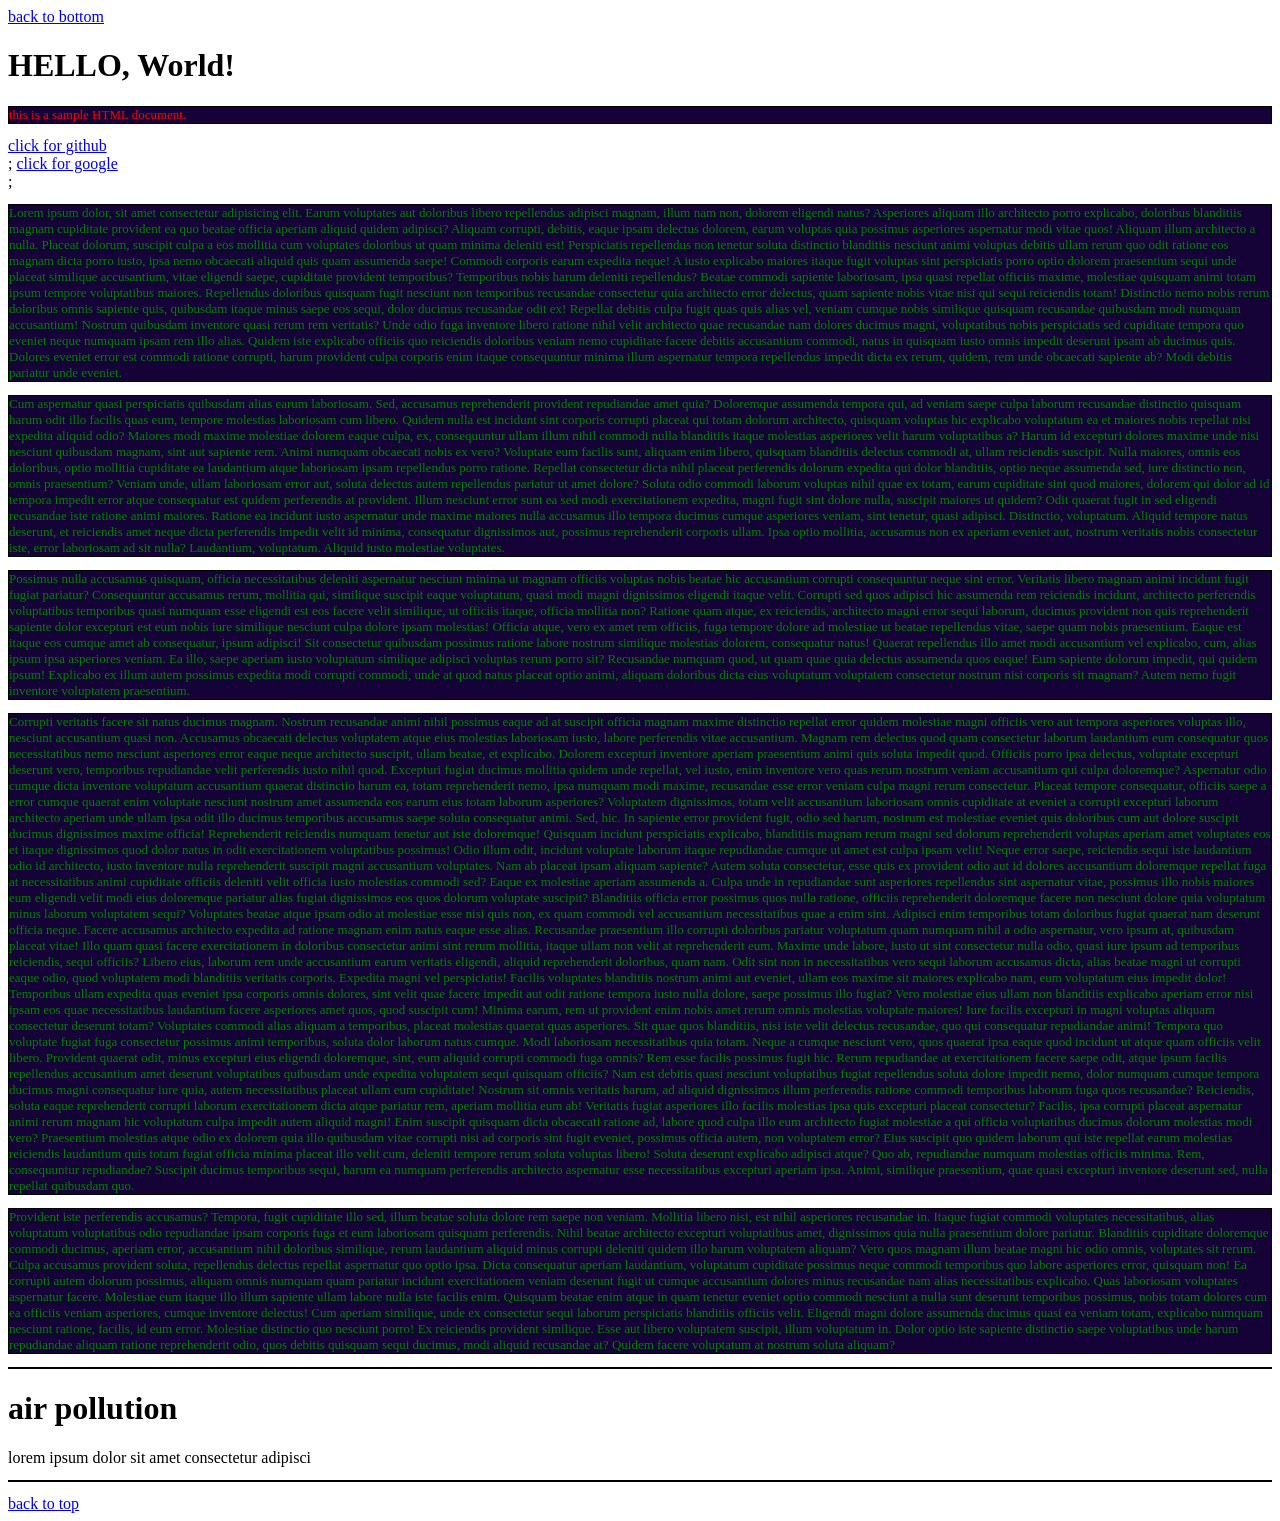
<file: index.html>
<html><!DOCTYPE html>
<html lang="en">
<head>
    <meta charset="UTF-8">
    <meta name="viewport" content="width=device-width, initial-scale=1.0">
    <title>Document</title>
    <link rel="stylesheet" href="style.css">
<style>
    P{
        border:1px solid black;
        color: green;
        background-color: rgb(21, 2, 54);
        font-size: small;
        font-family: 'Times New Roman', Times, serif;
    }
    
</style>
</head>
<body>
<a href="#bottom">back to bottom</a><br/>
<!--block elements -->
<h1 id ="top">HELLO, World!</h1>
<p style="color: rgb(255, 0, 0);">this is a sample HTML document.</p>
<!-- inline text-->
 <!--external link:-->
 <a href="https://github.com">click for github</a><br />;
 <a href=" www.google.com.">click for google</a><br/>;
 <!--internal link:-->
 <p id="box1">
        Lorem ipsum dolor, sit amet consectetur adipisicing elit. Earum voluptates aut doloribus libero repellendus adipisci magnam, illum nam non, dolorem eligendi natus? Asperiores aliquam illo architecto porro explicabo, doloribus blanditiis magnam cupiditate provident ea quo beatae officia aperiam aliquid quidem adipisci? Aliquam corrupti, debitis, eaque ipsam delectus dolorem, earum voluptas quia possimus asperiores aspernatur modi vitae quos! Aliquam illum architecto a nulla. Placeat dolorum, suscipit culpa a eos mollitia cum voluptates doloribus ut quam minima deleniti est! Perspiciatis repellendus non tenetur soluta distinctio blanditiis nesciunt animi voluptas debitis ullam rerum quo odit ratione eos magnam dicta porro iusto, ipsa nemo obcaecati aliquid quis quam assumenda saepe! Commodi corporis earum expedita neque! A iusto explicabo maiores itaque fugit voluptas sint perspiciatis porro optio dolorem praesentium sequi unde placeat similique accusantium, vitae eligendi saepe, cupiditate provident temporibus? Temporibus nobis harum deleniti repellendus? Beatae commodi sapiente laboriosam, ipsa quasi repellat officiis maxime, molestiae quisquam animi totam ipsum tempore voluptatibus maiores. Repellendus doloribus quisquam fugit nesciunt non temporibus recusandae consectetur quia architecto error delectus, quam sapiente nobis vitae nisi qui sequi reiciendis totam! Distinctio nemo nobis rerum doloribus omnis sapiente quis, quibusdam itaque minus saepe eos sequi, dolor ducimus recusandae odit ex! Repellat debitis culpa fugit quas quis alias vel, veniam cumque nobis similique quisquam recusandae quibusdam modi numquam accusantium! Nostrum quibusdam inventore quasi rerum rem veritatis? Unde odio fuga inventore libero ratione nihil velit architecto quae recusandae nam dolores ducimus magni, voluptatibus nobis perspiciatis sed cupiditate tempora quo eveniet neque numquam ipsam rem illo alias. Quidem iste explicabo officiis quo reiciendis doloribus veniam nemo cupiditate facere debitis accusantium commodi, natus in quisquam iusto omnis impedit deserunt ipsam ab ducimus quis. Dolores eveniet error est commodi ratione corrupti, harum provident culpa corporis enim itaque consequuntur minima illum aspernatur tempora repellendus impedit dicta ex rerum, quidem, rem unde obcaecati sapiente ab? Modi debitis pariatur unde eveniet.</p>
    <p id="box2">
     Cum aspernatur quasi perspiciatis quibusdam alias earum laboriosam. Sed, accusamus reprehenderit provident repudiandae amet quia? Doloremque assumenda tempora qui, ad veniam saepe culpa laborum recusandae distinctio quisquam harum odit illo facilis quas eum, tempore molestias laboriosam cum libero. Quidem nulla est incidunt sint corporis corrupti placeat qui totam dolorum architecto, quisquam voluptas hic explicabo voluptatum ea et maiores nobis repellat nisi expedita aliquid odio? Maiores modi maxime molestiae dolorem eaque culpa, ex, consequuntur ullam illum nihil commodi nulla blanditiis itaque molestias asperiores velit harum voluptatibus a? Harum id excepturi dolores maxime unde nisi nesciunt quibusdam magnam, sint aut sapiente rem. Animi numquam obcaecati nobis ex vero? Voluptate eum facilis sunt, aliquam enim libero, quisquam blanditiis delectus commodi at, ullam reiciendis suscipit. Nulla maiores, omnis eos doloribus, optio mollitia cupiditate ea laudantium atque laboriosam ipsam repellendus porro ratione. Repellat consectetur dicta nihil placeat perferendis dolorum expedita qui dolor blanditiis, optio neque assumenda sed, iure distinctio non, omnis praesentium? Veniam unde, ullam laboriosam error aut, soluta delectus autem repellendus pariatur ut amet dolore? Soluta odio commodi laborum voluptas nihil quae ex totam, earum cupiditate sint quod maiores, dolorem qui dolor ad id tempora impedit error atque consequatur est quidem perferendis at provident. Illum nesciunt error sunt ea sed modi exercitationem expedita, magni fugit sint dolore nulla, suscipit maiores ut quidem? Odit quaerat fugit in sed eligendi recusandae iste ratione animi maiores. Ratione ea incidunt iusto aspernatur unde maxime maiores nulla accusamus illo tempora ducimus cumque asperiores veniam, sint tenetur, quasi adipisci. Distinctio, voluptatum. Aliquid tempore natus deserunt, et reiciendis amet neque dicta perferendis impedit velit id minima, consequatur dignissimos aut, possimus reprehenderit corporis ullam. Ipsa optio mollitia, accusamus non ex aperiam eveniet aut, nostrum veritatis nobis consectetur iste, error laboriosam ad sit nulla? Laudantium, voluptatum. Aliquid iusto molestiae voluptates. </p>
     <p id="box3">
Possimus nulla accusamus quisquam, officia necessitatibus deleniti aspernatur nesciunt minima ut magnam officiis voluptas nobis beatae hic accusantium corrupti consequuntur neque sint error. Veritatis libero magnam animi incidunt fugit fugiat pariatur? Consequuntur accusamus rerum, mollitia qui, similique suscipit eaque voluptatum, quasi modi magni dignissimos eligendi itaque velit. Corrupti sed quos adipisci hic assumenda rem reiciendis incidunt, architecto perferendis voluptatibus temporibus quasi numquam esse eligendi est eos facere velit similique, ut officiis itaque, officia mollitia non? Ratione quam atque, ex reiciendis, architecto magni error sequi laborum, ducimus provident non quis reprehenderit sapiente dolor excepturi est eum nobis iure similique nesciunt culpa dolore ipsam molestias! Officia atque, vero ex amet rem officiis, fuga tempore dolore ad molestiae ut beatae repellendus vitae, saepe quam nobis praesentium. Eaque est itaque eos cumque amet ab consequatur, ipsum adipisci! Sit consectetur quibusdam possimus ratione labore nostrum similique molestias dolorem, consequatur natus! Quaerat repellendus illo amet modi accusantium vel explicabo, cum, alias ipsum ipsa asperiores veniam. Ea illo, saepe aperiam iusto voluptatum similique adipisci voluptas rerum porro sit? Recusandae numquam quod, ut quam quae quia delectus assumenda quos eaque! Eum sapiente dolorum impedit, qui quidem ipsum! Explicabo ex illum autem possimus expedita modi corrupti commodi, unde at quod natus placeat optio animi, aliquam doloribus dicta eius voluptatum voluptatem consectetur nostrum nisi corporis sit magnam? Autem nemo fugit inventore voluptatem praesentium.</p>
<p id="box 4"> Corrupti veritatis facere sit natus ducimus magnam. Nostrum recusandae animi nihil possimus eaque ad at suscipit officia magnam maxime distinctio repellat error quidem molestiae magni officiis vero aut tempora asperiores voluptas illo, nesciunt accusantium quasi non. Accusamus obcaecati delectus voluptatem atque eius molestias laboriosam iusto, labore perferendis vitae accusantium. Magnam rem delectus quod quam consectetur laborum laudantium eum consequatur quos necessitatibus nemo nesciunt asperiores error eaque neque architecto suscipit, ullam beatae, et explicabo. Dolorem excepturi inventore aperiam praesentium animi quis soluta impedit quod. Officiis porro ipsa delectus, voluptate excepturi deserunt vero, temporibus repudiandae velit perferendis iusto nihil quod. Excepturi fugiat ducimus mollitia quidem unde repellat, vel iusto, enim inventore vero quas rerum nostrum veniam accusantium qui culpa doloremque? Aspernatur odio cumque dicta inventore voluptatum accusantium quaerat distinctio harum ea, totam reprehenderit nemo, ipsa numquam modi maxime, recusandae esse error veniam culpa magni rerum consectetur. Placeat tempore consequatur, officiis saepe a error cumque quaerat enim voluptate nesciunt nostrum amet assumenda eos earum eius totam laborum asperiores? Voluptatem dignissimos, totam velit accusantium laboriosam omnis cupiditate at eveniet a corrupti excepturi laborum architecto aperiam unde ullam ipsa odit illo ducimus temporibus accusamus saepe soluta consequatur animi. Sed, hic. In sapiente error provident fugit, odio sed harum, nostrum est molestiae eveniet quis doloribus cum aut dolore suscipit ducimus dignissimos maxime officia! Reprehenderit reiciendis numquam tenetur aut iste doloremque! Quisquam incidunt perspiciatis explicabo, blanditiis magnam rerum magni sed dolorum reprehenderit voluptas aperiam amet voluptates eos et itaque dignissimos quod dolor natus in odit exercitationem voluptatibus possimus! Odio illum odit, incidunt voluptate laborum itaque repudiandae cumque ut amet est culpa ipsam velit! Neque error saepe, reiciendis sequi iste laudantium odio id architecto, iusto inventore nulla reprehenderit suscipit magni accusantium voluptates. Nam ab placeat ipsam aliquam sapiente? Autem soluta consectetur, esse quis ex provident odio aut id dolores accusantium doloremque repellat fuga at necessitatibus animi cupiditate officiis deleniti velit officia iusto molestias commodi sed? Eaque ex molestiae aperiam assumenda a. Culpa unde in repudiandae sunt asperiores repellendus sint aspernatur vitae, possimus illo nobis maiores eum eligendi velit modi eius doloremque pariatur alias fugiat dignissimos eos quos dolorum voluptate suscipit? Blanditiis officia error possimus quos nulla ratione, officiis reprehenderit doloremque facere non nesciunt dolore quia voluptatum minus laborum voluptatem sequi? Voluptates beatae atque ipsam odio at molestiae esse nisi quis non, ex quam commodi vel accusantium necessitatibus quae a enim sint. Adipisci enim temporibus totam doloribus fugiat quaerat nam deserunt officia neque. Facere accusamus architecto expedita ad ratione magnam enim natus eaque esse alias. Recusandae praesentium illo corrupti doloribus pariatur voluptatum quam numquam nihil a odio aspernatur, vero ipsum at, quibusdam placeat vitae! Illo quam quasi facere exercitationem in doloribus consectetur animi sint rerum mollitia, itaque ullam non velit at reprehenderit eum. Maxime unde labore, iusto ut sint consectetur nulla odio, quasi iure ipsum ad temporibus reiciendis, sequi officiis? Libero eius, laborum rem unde accusantium earum veritatis eligendi, aliquid reprehenderit doloribus, quam nam. Odit sint non in necessitatibus vero sequi laborum accusamus dicta, alias beatae magni ut corrupti eaque odio, quod voluptatem modi blanditiis veritatis corporis. Expedita magni vel perspiciatis! Facilis voluptates blanditiis nostrum animi aut eveniet, ullam eos maxime sit maiores explicabo nam, eum voluptatum eius impedit dolor! Temporibus ullam expedita quas eveniet ipsa corporis omnis dolores, sint velit quae facere impedit aut odit ratione tempora iusto nulla dolore, saepe possimus illo fugiat? Vero molestiae eius ullam non blanditiis explicabo aperiam error nisi ipsam eos quae necessitatibus laudantium facere asperiores amet quos, quod suscipit cum! Minima earum, rem ut provident enim nobis amet rerum omnis molestias voluptate maiores! Iure facilis excepturi in magni voluptas aliquam consectetur deserunt totam? Voluptates commodi alias aliquam a temporibus, placeat molestias quaerat quas asperiores. Sit quae quos blanditiis, nisi iste velit delectus recusandae, quo qui consequatur repudiandae animi! Tempora quo voluptate fugiat fuga consectetur possimus animi temporibus, soluta dolor laborum natus cumque. Modi laboriosam necessitatibus quia totam. Neque a cumque nesciunt vero, quos quaerat ipsa eaque quod incidunt ut atque quam officiis velit libero. Provident quaerat odit, minus excepturi eius eligendi doloremque, sint, eum aliquid corrupti commodi fuga omnis? Rem esse facilis possimus fugit hic. Rerum repudiandae at exercitationem facere saepe odit, atque ipsum facilis repellendus accusantium amet deserunt voluptatibus quibusdam unde expedita voluptatem sequi quisquam officiis? Nam est debitis quasi nesciunt voluptatibus fugiat repellendus soluta dolore impedit nemo, dolor numquam cumque tempora ducimus magni consequatur iure quia, autem necessitatibus placeat ullam eum cupiditate! Nostrum sit omnis veritatis harum, ad aliquid dignissimos illum perferendis ratione commodi temporibus laborum fuga quos recusandae? Reiciendis, soluta eaque reprehenderit corrupti laborum exercitationem dicta atque pariatur rem, aperiam mollitia eum ab! Veritatis fugiat asperiores illo facilis molestias ipsa quis excepturi placeat consectetur? Facilis, ipsa corrupti placeat aspernatur animi rerum magnam hic voluptatum culpa impedit autem aliquid magni! Enim suscipit quisquam dicta obcaecati ratione ad, labore quod culpa illo eum architecto fugiat molestiae a qui officia voluptatibus ducimus dolorum molestias modi vero? Praesentium molestias atque odio ex dolorem quia illo quibusdam vitae corrupti nisi ad corporis sint fugit eveniet, possimus officia autem, non voluptatem error? Eius suscipit quo quidem laborum qui iste repellat earum molestias reiciendis laudantium quis totam fugiat officia minima placeat illo velit cum, deleniti tempore rerum soluta voluptas libero! Soluta deserunt explicabo adipisci atque? Quo ab, repudiandae numquam molestias officiis minima. Rem, consequuntur repudiandae? Suscipit ducimus temporibus sequi, harum ea numquam perferendis architecto aspernatur esse necessitatibus excepturi aperiam ipsa. Animi, similique praesentium, quae quasi excepturi inventore deserunt sed, nulla repellat quibusdam quo.</p>
<p id="box 5"> Provident iste perferendis accusamus? Tempora, fugit cupiditate illo sed, illum beatae soluta dolore rem saepe non veniam. Mollitia libero nisi, est nihil asperiores recusandae in. Itaque fugiat commodi voluptates necessitatibus, alias voluptatum voluptatibus odio repudiandae ipsam corporis fuga et eum laboriosam quisquam perferendis. Nihil beatae architecto excepturi voluptatibus amet, dignissimos quia nulla praesentium dolore pariatur. Blanditiis cupiditate doloremque commodi ducimus, aperiam error, accusantium nihil doloribus similique, rerum laudantium aliquid minus corrupti deleniti quidem illo harum voluptatem aliquam? Vero quos magnam illum beatae magni hic odio omnis, voluptates sit rerum. Culpa accusamus provident soluta, repellendus delectus repellat aspernatur quo optio ipsa. Dicta consequatur aperiam laudantium, voluptatum cupiditate possimus neque commodi temporibus quo labore asperiores error, quisquam non! Ea corrupti autem dolorum possimus, aliquam omnis numquam quam pariatur incidunt exercitationem veniam deserunt fugit ut cumque accusantium dolores minus recusandae nam alias necessitatibus explicabo. Quas laboriosam voluptates aspernatur facere. Molestiae eum itaque illo illum sapiente ullam labore nulla iste facilis enim. Quisquam beatae enim atque in quam tenetur eveniet optio commodi nesciunt a nulla sunt deserunt temporibus possimus, nobis totam dolores cum ea officiis veniam asperiores, cumque inventore delectus! Cum aperiam similique, unde ex consectetur sequi laborum perspiciatis blanditiis officiis velit. Eligendi magni dolore assumenda ducimus quasi ea veniam totam, explicabo numquam nesciunt ratione, facilis, id eum error. Molestiae distinctio quo nesciunt porro! Ex reiciendis provident similique. Esse aut libero voluptatem suscipit, illum voluptatum in. Dolor optio iste sapiente distinctio saepe voluptatibus unde harum repudiandae aliquam ratione reprehenderit odio, quos debitis quisquam sequi ducimus, modi aliquid recusandae at? Quidem facere voluptatum at nostrum soluta aliquam?
 </p>
 <p id="bottom">
    <h1>air pollution</h1>
    lorem ipsum dolor sit amet consectetur adipisci
 </p>
 <a href="#top">back to top</a>
    
</body>
</html>
</file>
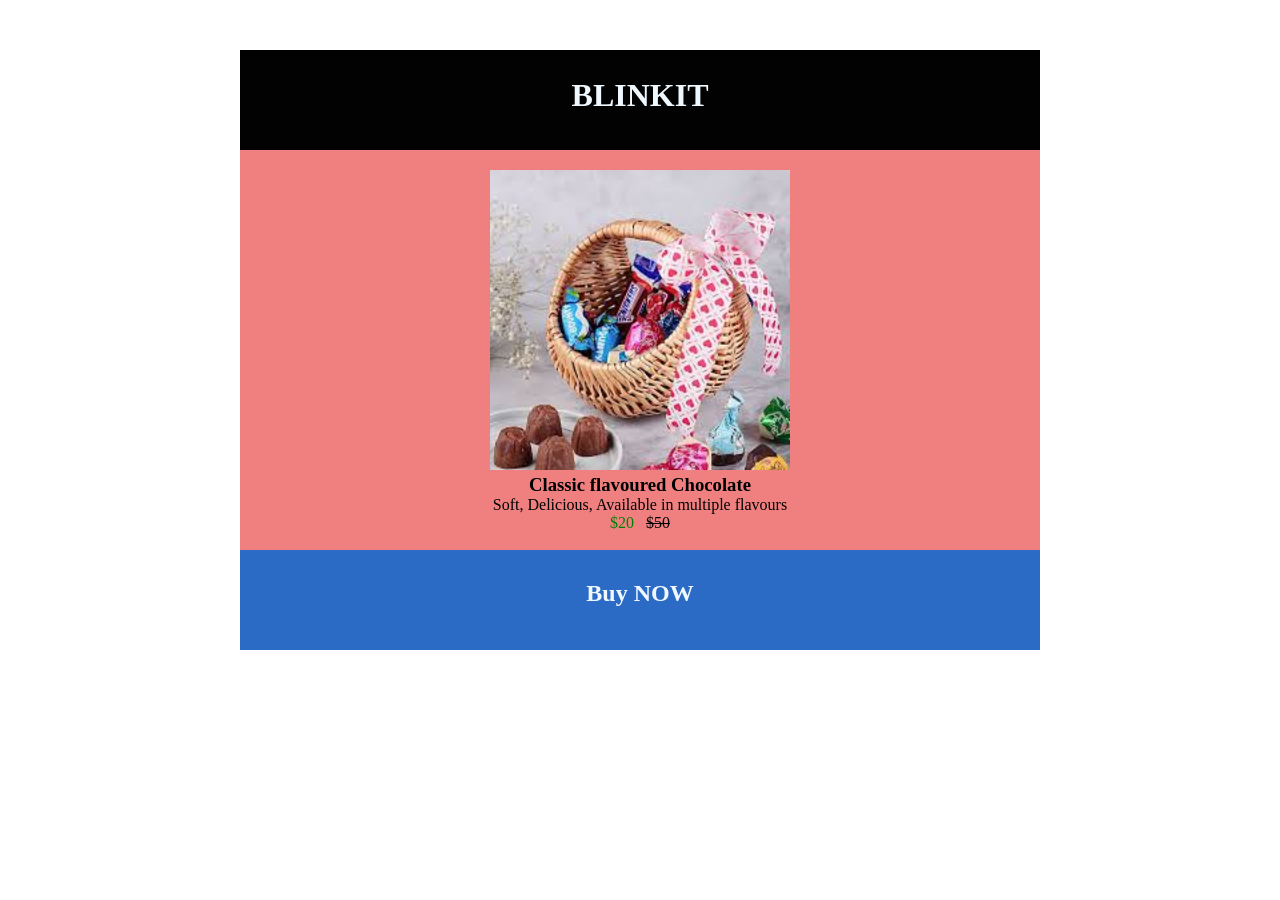
<file: e-commerce.html>
<!DOCTYPE html>
<html lang="en">
<head>
    <meta charset="UTF-8">
    <meta name="viewport" content="width=device-width, initial-scale=1.0">
    <title>E-commerce product page</title>
    <style>
        body{
           margin: 0;
              padding: 0;
              box-sizing: border-box;
              display: flex;
              align-items: center;
              justify-content: center;
        }
        html,*{
            margin: 0;
            padding: 0;
            box-sizing: border-box;
        }
        main{
            margin: 0;
            margin-top: 50px;
            width:800px;
            background-color: azure;
            text-align: center;
            gap: 10px;
            align-items: center;
        }
        header{
            height: 100px;
            background-color: rgb(2, 2, 2);
            padding: 20px;
            text-align: center;
            color :aliceblue;
            line-height: 50px;
        }
        section{
            height: 400px;
            width: auto;
            background-color: lightcoral;
        }
        img{
            height: 300px;
            width: 300px;
            margin-top: 20px;
        }
        footer{
            height: 100px;
            background-color: rgb(43, 107, 197);
            color : aliceblue;
            padding: 30px;
            text-align: center;
        }
        </style>
</head>

<body>
    <main>
        <header><h1>BLINKIT</h1></header>
        <section><img src="chocolate.jpeg" alt="Chocolate image"><h3>Classic flavoured Chocolate</h3><p>Soft, Delicious, Available in multiple flavours</p>
        <span style="color: green;">$20</h2></span> &ensp;<s>$50</s></section>
        <footer><h2>Buy NOW<h2></h2></footer>
    </main>

</body>
</html>
</file>
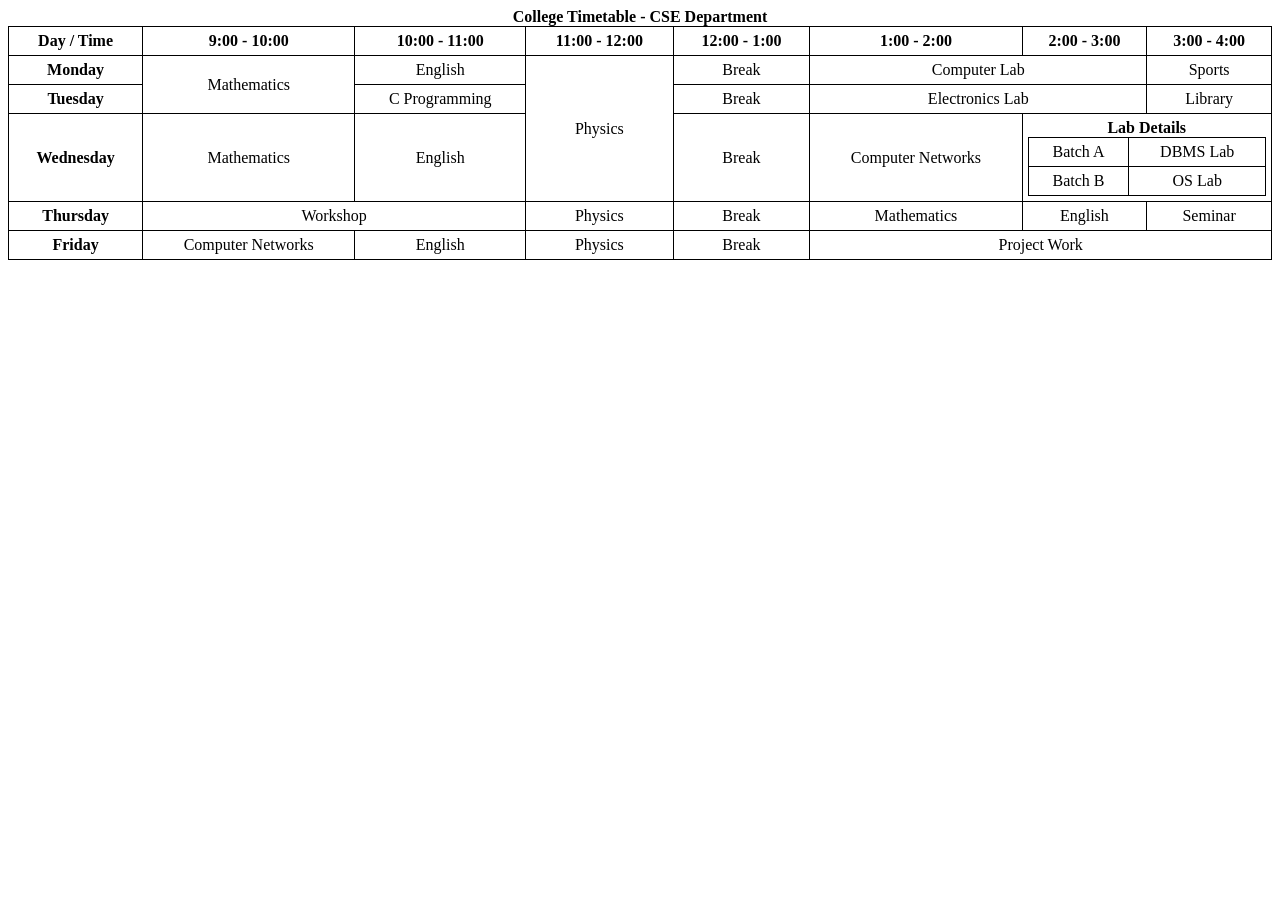
<file: exp 11.html>
<!DOCTYPE html>
<html lang="en">
<head>
    <meta charset="UTF-8">
    <meta name="viewport" content="width=device-width, initial-scale=1.0">
    <title>College Timetable - CSE Department</title>
    <style>
        table {
            border-collapse: collapse;
            width: 100%;
        }
        table, th, td {
            border: 1px solid black;
            text-align: center;
            padding: 5px;
        }
        th {
            font-weight: bold;
        }
    </style>
</head>
<body>
    <table>
        <caption><strong>College Timetable - CSE Department</strong></caption>
        <tr>
            <th>Day / Time</th>
            <th>9:00 - 10:00</th>
            <th>10:00 - 11:00</th>
            <th>11:00 - 12:00</th>
            <th>12:00 - 1:00</th>
            <th>1:00 - 2:00</th>
            <th>2:00 - 3:00</th>
            <th>3:00 - 4:00</th>
        </tr>
        <tr>
            <th>Monday</th>
            <td rowspan="2">Mathematics</td>
            <td>English</td>
            <td rowspan="3">Physics</td>
            <td>Break</td>
            <td colspan="2">Computer Lab</td>
            <td>Sports</td>
        </tr>
        <tr>
            <th>Tuesday</th>
            <td>C Programming</td>
            <td>Break</td>
            <td colspan="2">Electronics Lab</td>
            <td>Library</td>
        </tr>
        <tr>
            <th>Wednesday</th>
            <td>Mathematics</td>
            <td>English</td>
            <td>Break</td>
            <td>Computer Networks</td>
            <td colspan="2">
                <table>
                    <caption><strong>Lab Details</strong></caption>
                    <tr>
                        <td>Batch A</td>
                        <td>DBMS Lab</td>
                    </tr>
                    <tr>
                        <td>Batch B</td>
                        <td>OS Lab</td>
                    </tr>
                </table>
            </td>
        </tr>
        <tr>
            <th>Thursday</th>
            <td colspan="2">Workshop</td>
            <td>Physics</td>
            <td>Break</td>
            <td>Mathematics</td>
            <td>English</td>
            <td>Seminar</td>
        </tr>
        <tr>
            <th>Friday</th>
            <td>Computer Networks</td>
            <td>English</td>
            <td>Physics</td>
            <td>Break</td>
            <td colspan="3">Project Work</td>
        </tr>
    </table>
</body>
</html>
</file>
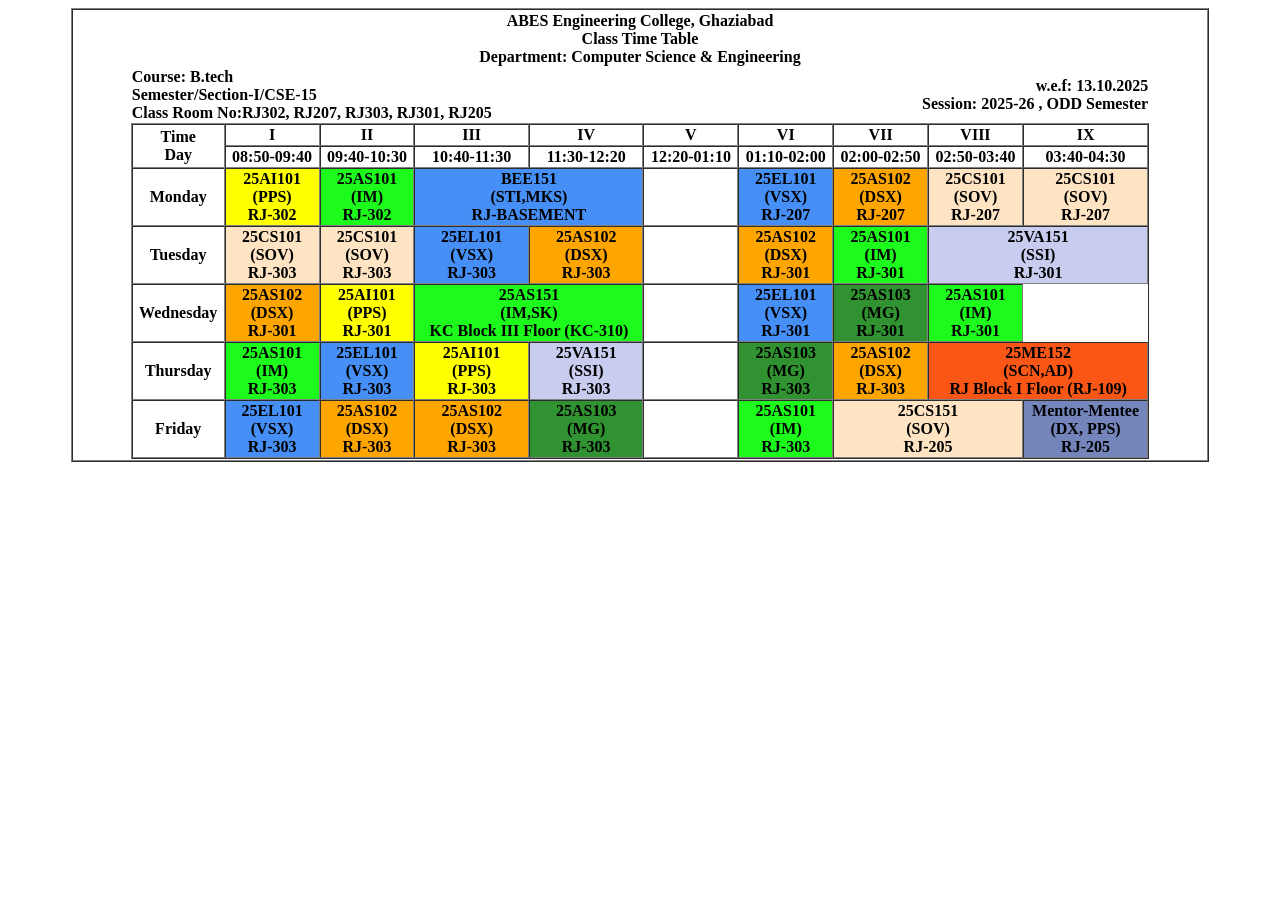
<file: exp 12.html>
<html><!DOCTYPE html>
<html lang="en">
<head>
    <meta charset="UTF-8">
    <meta name="viewport" content="width=device-width, initial-scale=1.0">
    <title>time table</title>
</head>
<body>
    <!DOCTYPE html>
<html lang="en">
<head>
    <meta charset="UTF-8">
    <meta name="viewport" content="width=device-width, initial-scale=1.0">
    <title>Time Table</title>
</head>
<body>
  <table border="1" cellspacing="0" width="90%" align="center">
    <tr>

    <td>
   <table border="0" cellspacing="0" width="90%" align="center">
    <tr>
    <td colspan="10" align="center"><b>ABES Engineering College, Ghaziabad<br>Class Time Table<br>Department: Computer Science & Engineering</b></td>
</tr>
</table>
<table border="0" cellspacing="0" width="90%" align="center">
    <tr>
    <td colspan="10" align="left"><b>Course: B.tech <br>Semester/Section-I/CSE-15<br>Class Room No:RJ302, RJ207, RJ303, RJ301, RJ205</b><td colspan="10" align="right"><b>w.e.f: 13.10.2025 <br>Session: 2025-26 , ODD Semester</b></td></td>
    </tr>
    </table>
    <table border="1"cellspacing="0" width="90%" align="center">
     <tr align="center">
      <th rowspan="2">Time<br>Day</th>
      <th>I</th>
      <th>II</th>
      <th>III</th>
      <th>IV</th>
      <th>V</th>
      <th>VI</th>
      <th>VII</th>
      <th>VIII</th>
      <th>IX</th> 
     </tr>
      <tr align="center">
            <th>08:50-09:40</th>
            <th>09:40-10:30</th>
            <th>10:40-11:30</th>
            <th>11:30-12:20</th>
            <th>12:20-01:10</th>
            <th>01:10-02:00</th>
            <th>02:00-02:50</th>
            <th>02:50-03:40</th>
            <th>03:40-04:30</th>
      </tr>
      <tr align="center">
        <th>Monday</th>
        <th style="background-color: yellow;">25AI101<br>(PPS)<br>RJ-302</th>
        <th style="background-color: rgb(28, 251, 28);">25AS101<br>(IM)<br>RJ-302</th>
        <th style="background-color: rgb(70, 143, 246);" colspan="2">BEE151<br>(STI,MKS)<br>RJ-BASEMENT</th>
        <!--<th></th>-->
       <th></th>
       <th style="background-color: rgb(70, 143, 246);">25EL101<br>(VSX)<br>RJ-207</th>
       <th style="background-color: orange;">25AS102<br>(DSX)<br>RJ-207</th>
       <th style="background-color: bisque;">25CS101<br>(SOV)<br>RJ-207</th>
       <th style="background-color: bisque;">25CS101<br>(SOV)<br>RJ-207</th>
      </tr>

      <tr align="center">
        <th>Tuesday</th>
        <th style="background-color: bisque;">25CS101<br>(SOV)<br>RJ-303</th>
       <th style="background-color: bisque;">25CS101<br>(SOV)<br>RJ-303</th>
        <th style="background-color: rgb(70, 143, 246);">25EL101<br>(VSX)<br>RJ-303</th>
        <th style="background-color: orange;">25AS102<br>(DSX)<br>RJ-303</th>
        <th></th>
        <th style="background-color: orange;">25AS102<br>(DSX)<br>RJ-301</th>
        <th style="background-color: rgb(28, 251, 28);">25AS101<br>(IM)<br>RJ-301</th>
        <th style="background-color: rgb(200, 204, 238);" colspan="2">25VA151<br>(SSI)<br>RJ-301</th>
        <!--<th></th>-->
      </tr>

      <tr align="center">
        <th>Wednesday</th>
        <th style="background-color: orange;">25AS102<br>(DSX)<br>RJ-301</th>
        <th style="background-color: yellow;">25AI101<br>(PPS)<br>RJ-301</th>
        <th style="background-color: rgb(28, 251, 28);" colspan="2">25AS151<br>(IM,SK)<br>KC Block III Floor (KC-310)</th>
        <!--<th></th>-->
        <th></th>
        <th style="background-color: rgb(70, 143, 246);">25EL101<br>(VSX)<br>RJ-301</th>
        <th style="background-color: rgb(48, 146, 48);">25AS103<br>(MG)<br>RJ-301</th>
        <th style="background-color: rgb(28, 251, 28);">25AS101<br>(IM)<br>RJ-301</th>
      </tr>

      <tr align="center">
        <th>Thursday</th>
        <th style="background-color: rgb(28, 251, 28);">25AS101<br>(IM)<br>RJ-303</th>
        <th style="background-color: rgb(70, 143, 246);">25EL101<br>(VSX)<br>RJ-303</th>
        <th style="background-color: yellow;">25AI101<br>(PPS)<br>RJ-303</th>
        <th style="background-color: rgb(200, 204, 238);">25VA151<br>(SSI)<br>RJ-303</th>
        <th></th>
        <th style="background-color: rgb(48, 146, 48);">25AS103<br>(MG)<br>RJ-303</th>
        <th style="background-color: orange;">25AS102<br>(DSX)<br>RJ-303</th>
        <th style="background-color: rgb(250, 87, 22);" colspan="2">25ME152<br>(SCN,AD)<br>RJ Block I Floor (RJ-109)</th>
        <!--<th></th>-->
      </tr>

      <tr align="center">
        <th>Friday</th>
        <th style="background-color: rgb(70, 143, 246);">25EL101<br>(VSX)<br>RJ-303</th>
        <th style="background-color: orange;">25AS102<br>(DSX)<br>RJ-303</th>
        <th style="background-color: orange;">25AS102<br>(DSX)<br>RJ-303</th>
        <th style="background-color: rgb(48, 146, 48);">25AS103<br>(MG)<br>RJ-303</th>
        <th></th>
        <th style="background-color: rgb(28, 251, 28);">25AS101<br>(IM)<br>RJ-303</th>
        <th style="background-color: bisque;" colspan="2">25CS151<br>(SOV)<br>RJ-205</th>
        <!--<th></th>-->
        <th style="background-color: rgb(116, 133, 187);">Mentor-Mentee<br>(DX, PPS)<br>RJ-205</th>
      </tr>

    </table>

    </td>
    </tr>
    </table>
    

</body>
</html>
</file>
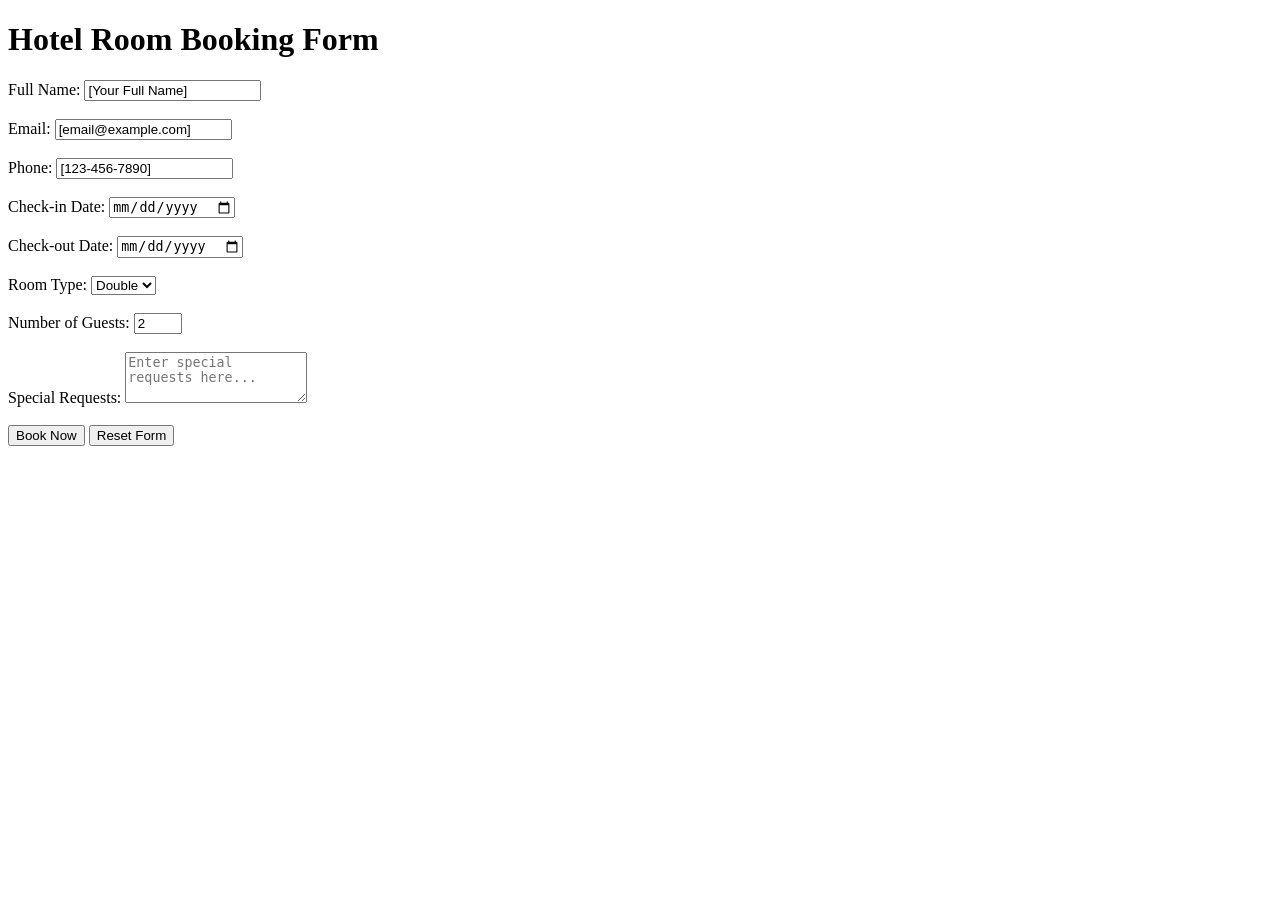
<file: exp 4.html>
<!DOCTYPE html>
<html lang="en">
<head>
    <meta charset="UTF-8">
    <meta name="viewport" content="width=device-width, initial-scale=1.0">
    <title>Hotel Room Booking Form</title>
</head>
<body>

<div class="form-container">
    <h1>Hotel Room Booking Form</h1>
    
    <form action="/submit-booking" method="post">
        
            <label for="full-name">Full Name:</label>
            <input type="text" id="full-name" name="full-name" value="[Your Full Name]" required>
            <br><br>
            <label for="email">Email:</label>
            <input type="email" id="email" name="email" value="[email@example.com]" required>
            <br><br>
            
            <label for="phone">Phone:</label>
            <input type="tel" id="phone" name="phone" value="[123-456-7890]" required>
            <br><br>
            
            <label for="check-in">Check-in Date:</label>
            <input type="date" id="check-in" name="check-in" value="20-oct-2023" required>
            <br><br>
            
            <label for="check-out">Check-out Date:</label>
            <input type="date" id="check-out" name="check-out" value="22-oct-2023" required>
            <br><br>
            
            <label for="room-type">Room Type:</label>
            <select id="room-type" name="room-type" required>
                <option value="single">Single</option>
                <option value="double" selected>Double</option>
                <option value="suite">Suite</option>
            </select>
            <br><br>
            
            <label for="guests">Number of Guests:</label>
            <input type="number" id="guests" name="guests" min="1" max="10" value="2" required>
            <br><br>
            
            <label for="requests">Special Requests:</label>
            <textarea id="requests" name="requests" rows="3" placeholder="Enter special requests here..."></textarea>
            <br><br>
            
            <button type="submit">Book Now</button>
            <button type="reset">Reset Form</button>
            <br><br>

    </form>
</div>

</body>
</html>
</file>
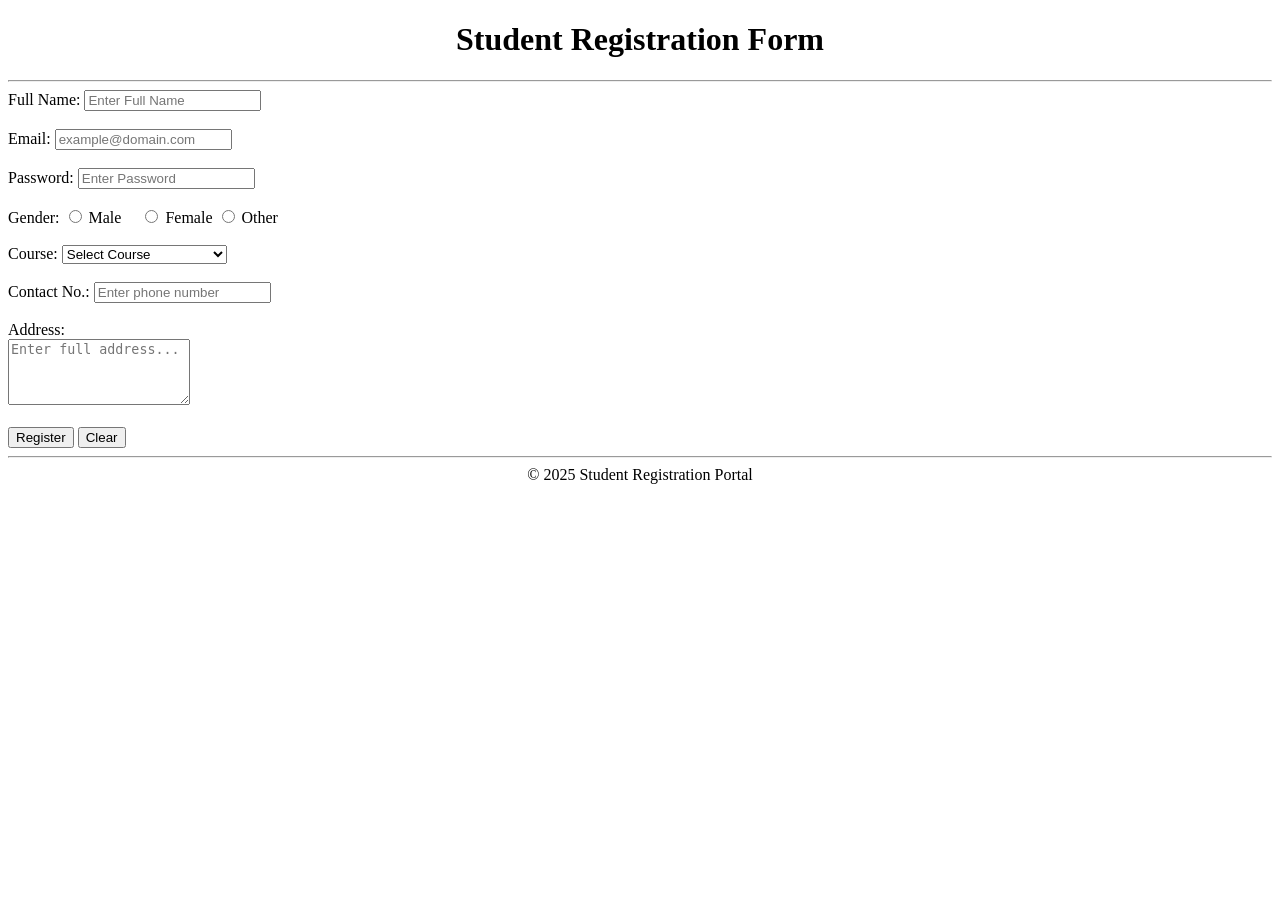
<file: exp 5 .html>
<!DOCTYPE html>
<html lang="en">
<head>
    <meta charset="UTF-8">
    <meta name="viewport" content="width=device-width, initial-scale=1.0">
    <title>Student Registration Form</title>

</head>
<body>

    <h1 style="text-align: center;">Student Registration Form</h1>
    <hr>    
    <form action="/register" method="post">
        
            <label for="full-name">Full Name:</label>
                <input type="text" id="full-name" name="full-name" placeholder="Enter Full Name" required>
            <br><br>
            <label for="email">Email:</label>
            <input type="email" id="email" name="email" placeholder="example@domain.com" required>
            
            <br><br>
            <label for="password">Password:</label>
            <input type="password" id="password" name="password" placeholder="Enter Password" required>
            
            <br><br>
            <label>Gender:</label>
            <input type="radio" id="male" name="gender" value="male" required>
            <label for="male" style="flex-basis: auto; padding-right: 15px;">Male</label>
            
            <input type="radio" id="female" name="gender" value="female">
            <label for="female" style="flex-basis: auto;">Female</label>
            
            <input type="radio" id="other" name="gender" value="other">
            <label for="other" style="flex-basis: auto;">Other</label>
            
            <br><br>
            <label for="course">Course:</label>
            <select id="course" name="course" required>
                <option value="" disabled selected>Select Course</option>
                <option value="cs">Computer Science</option>
                <option value="ee">Electrical Engineering</option>
                <option value="me">Mechanical Engineering</option>
            </select>
            
            <br><br>
            <label for="contact">Contact No.:</label>
            <input type="tel" id="contact" name="contact" placeholder="Enter phone number" required>
            
            <br><br>
            <label for="address">Address:</label>
            <br>
            <textarea id="address" name="address" rows="4" placeholder="Enter full address..."></textarea>
                

            <br><br>
            <button type="submit">Register</button>
            <button type="reset">Clear</button>

    </form>
    <hr>
    <footer style="text-align: center;">
        &copy; 2025 Student Registration Portal
    </footer>
</body>
</html>
</file>
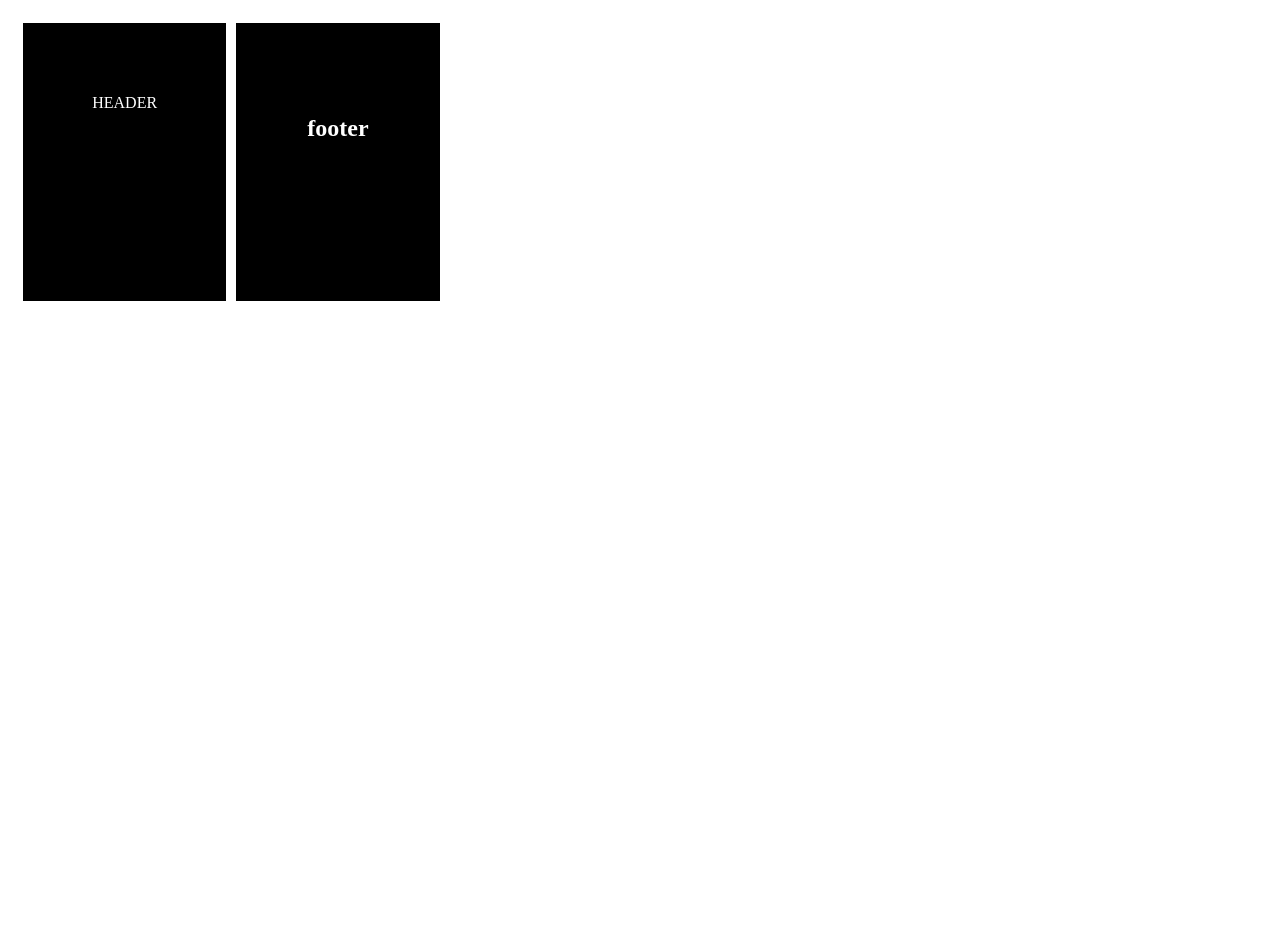
<file: Grid.html>
<!DOCTYPE html>
<html lang="en">
<head>
    <meta charset="UTF-8">
    <meta name="viewport" content="width=device-width, initial-scale=1.0">
    <title> introduction to Grid</title>


    <style> 
        html, *{
            padding:5px;
            box-sizing:border-box;
        } 
        main{
             display:grid;
             grid-template-columns: repeat(6,1fr);
            grid-template-rows: repeat(1fr);
            gap:10px;
            height: 100vh;
            width: 100vw;
            line-height: 150px;
            color: white;
            font-family: 'Times New Roman', Times, serif;
            font-size: medium; 
           
        }
        .item{
            background-color: black;
            border: 1px;
            text-align: center;
            width: 40;
            gap: 10px;
            display: flex;
            flex-direction: column;
        } 
         .item2{
            grid-column: 1/3;
            grid-row:2/5;
            gap: 10px;
        }
        .item3{
            grid-column:3/7;
            grid-row:2/5;
            gap: 10px;
        }
        .item4{
            grid-column:1/4;
            grid-row:5/6;
            gap: 10px;
        }
        .item5{
            grid-column:4/7;
            grid-row:5/6;
            gap: 10px;
        } 
        header{
            width: 100%;
            background-color: black;
            color: white;
            text-align: center;
        }
        footer{
            gap:20px;
            border:10px;
            height:auto;
            width:auto;
            background-color: black;
            text-align:center;
            color:white;
        }
        
            
    </style>
    </head>
    <body>
        <main>
        <header>HEADER</header>
        <!-- <div class="item"> -->
        <div class="item2">side menu</div>
        <div class="item3">main menu </div>
        <div class="item4">content 1</div>
        <div class="item5">content2</div>
        <!-- </div> -->
        
       <footer>
        <h2>footer</h2>
    </footer>
    </main>
</body>
</html>
</file>
<file: style.css>
<!DOCTYPE html>
<html lang="en">
<head>
    <meta charset="UTF-8">
    <meta http-equiv="X-UA-Compatible" content="IE=edge">
    <meta name="viewport" content="width=device-width, initial-scale=1.0">
    <link rel="stylesheet" href="style.css">
    <title>Document</title>
P{
        border:1px solid rgb(0, 0, 0);
        color: green;
        background-color: lightsalmon;
        font-size: small;
        font-family: 'Times New Roman', Times, serif;
}

[]
</file>
